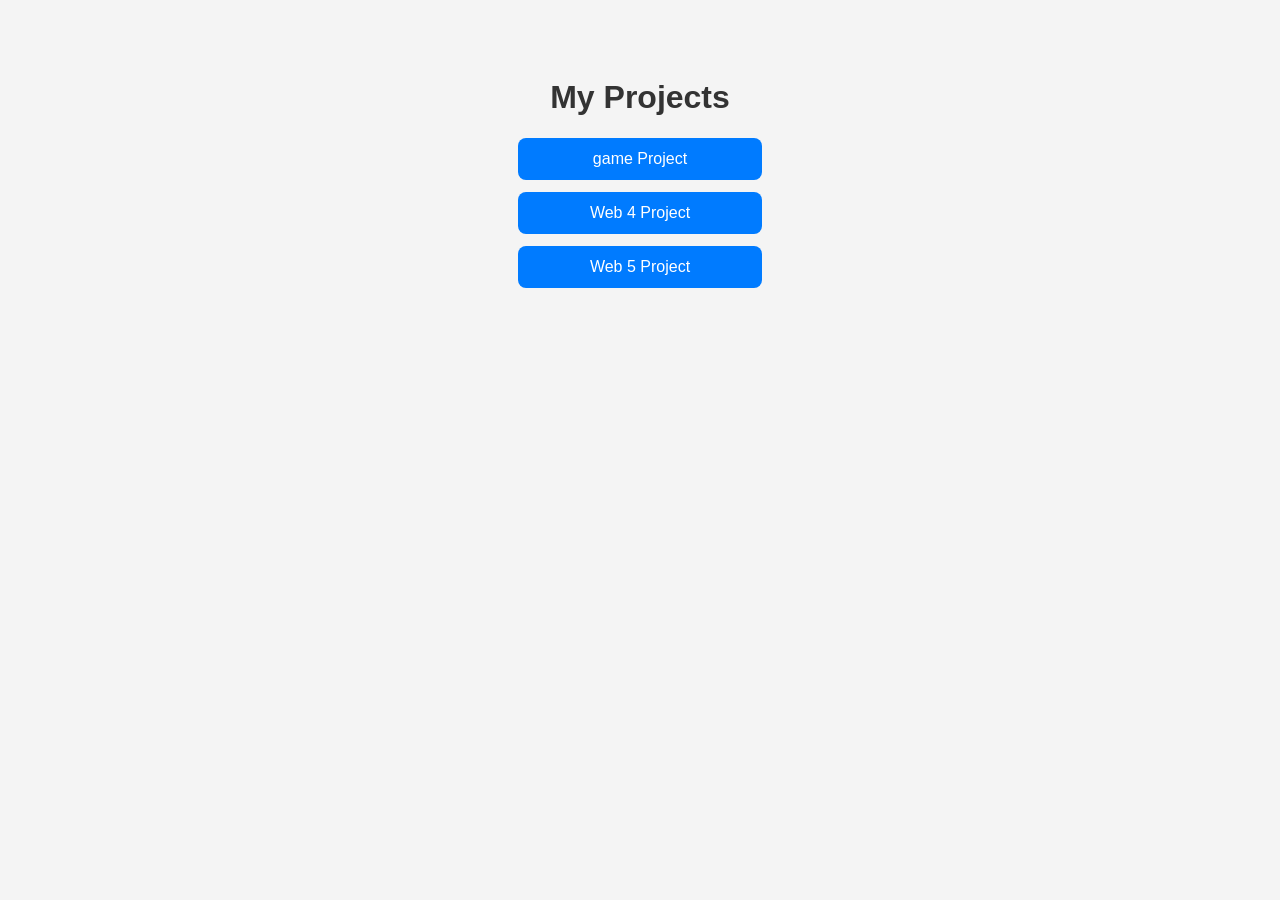
<file: index.html>
<!DOCTYPE html>
<html lang="en">
<head>
  <meta charset="UTF-8">
  <meta name="viewport" content="width=device-width, initial-scale=1.0">
  <title>My Projects</title>

  <style>
    body {
      font-family: Arial, sans-serif;
      text-align: center;
      background: #f4f4f4;
      padding: 50px;
    }

    h1 {
      color: #333;
    }

    a {
      display: block;
      margin: 12px auto;
      padding: 12px;
      width: 220px;
      background: #007bff;
      color: white;
      text-decoration: none;
      border-radius: 8px;
    }

    a:hover {
      background: #0056b3;
    }
  </style>
</head>

<body>

  <h1>My Projects</h1>

  <a href="game/index.html">game Project</a>
  <a href="web4/index.html">Web 4 Project</a>
  <a href="web5/index.html">Web 5 Project</a>

</body>
</html>
</file>
